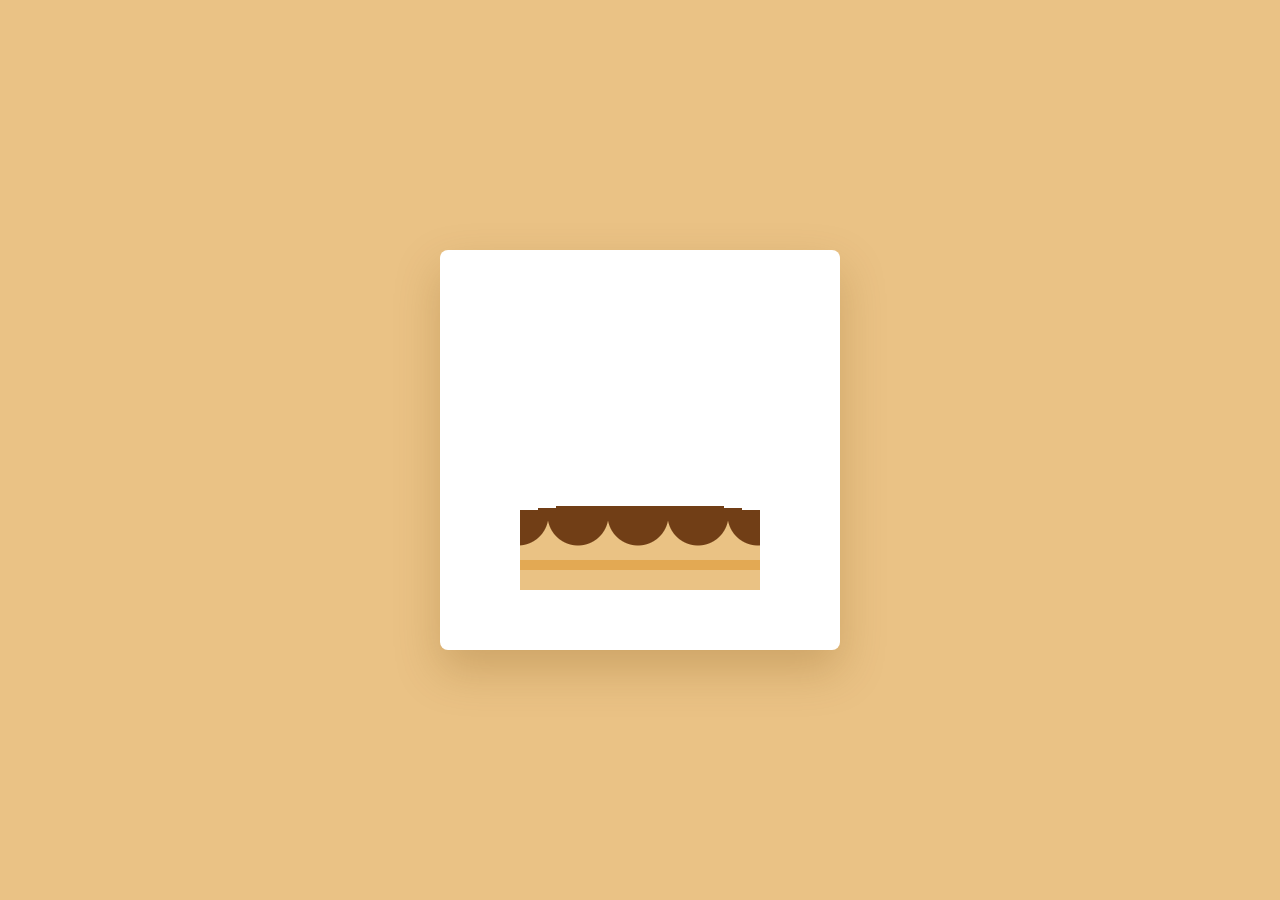
<file: index.html>
<!DOCTYPE html>
<html lang="en">
  <head>
    <meta name="viewport" content="width=device-width, initial-scale=1.0" />
    <title>Cake Animation</title>
    <!-- Stylesheet -->
    <link rel="stylesheet" href="style.css" />
  </head>
  <body>
    <div class="container">
      <div class="cake">
        <div class="candle"></div>
        <div class="top-layer"></div>
        <div class="middle-layer"></div>
        <div class="bottom-layer"></div>
      </div>
    </div>
    <p class="message">Happy Birthday!</p>
  </body>
</html>
</file>
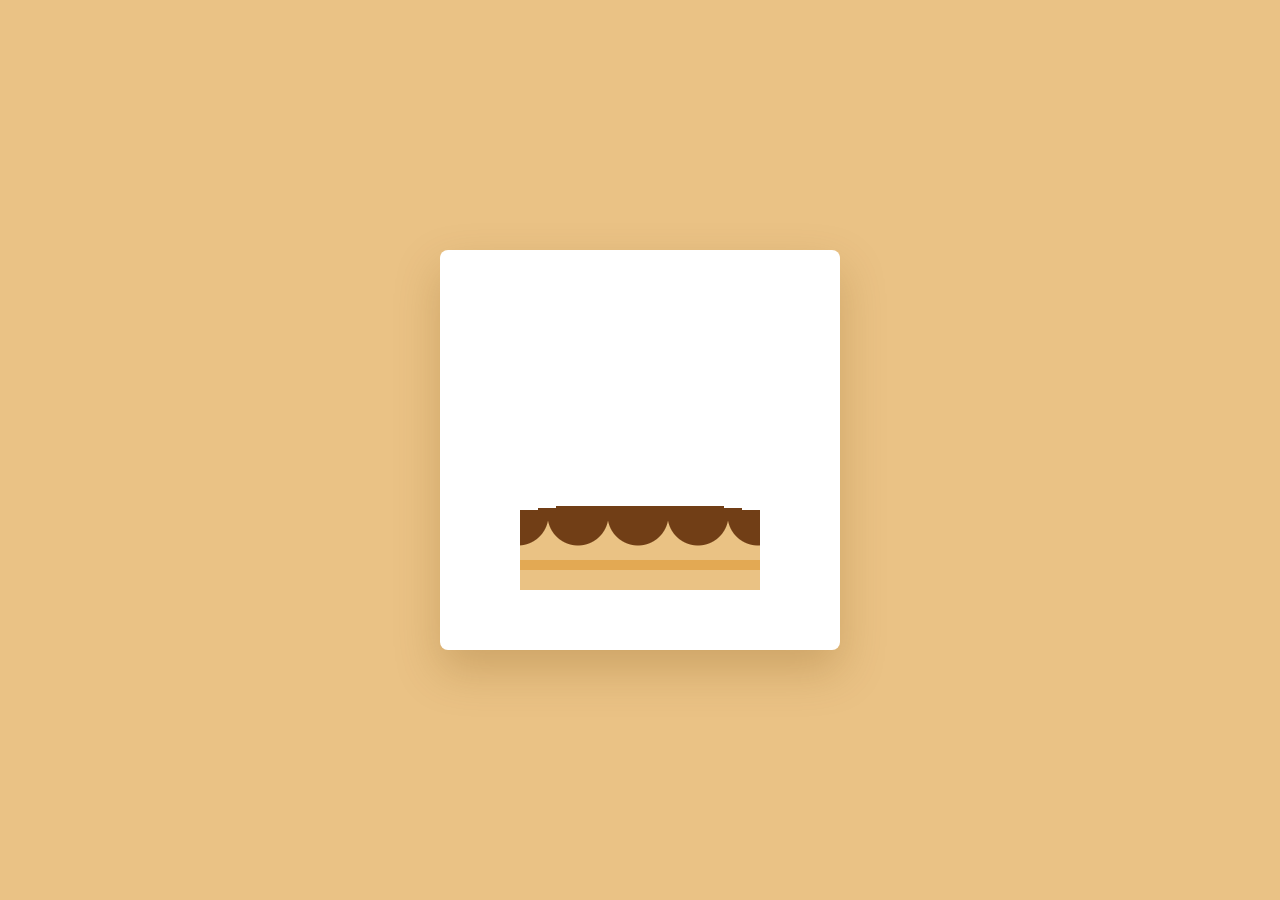
<file: cake.html>
<!DOCTYPE html>
<html lang="en">
  <head>
    <meta name="viewport" content="width=device-width, initial-scale=1.0" />
    <title>Cake Animation</title>
    <!-- Stylesheet -->
    <link rel="stylesheet" href="style.css" />
  </head>
  <body>
    <div class="container">
      <div class="cake">
        <div class="candle"></div>
        <div class="top-layer"></div>
        <div class="middle-layer"></div>
        <div class="bottom-layer"></div>
      </div>
    </div>
    <p class="message">Happy Birthday!</p>
  </body>
</html>
</file>
<file: style.css>
*,
*::before,
*::after {
  padding: 0;
  margin: 0;
  box-sizing: border-box;
}
body {
  background-color: #eac285;
}
.container {
  width: 400px;
  height: 400px;
  background-color: #ffffff;
  position: absolute;
  transform: translate(-50%, -50%);
  top: 50%;
  left: 50%;
  border-radius: 8px;
  box-shadow: 0 20px 45px rgba(120, 76, 10, 0.25);
}
.cake {
  width: 100%;
  position: absolute;
  bottom: 60px;
}
.bottom-layer,
.top-layer,
.middle-layer {
  height: 80px;
  width: 240px;
  position: relative;
  margin: auto;
  background-repeat: repeat;
  background-size: 100% 100%, 60px 100px;
  background-position: 28px 0;
  background-image: linear-gradient(
      transparent 50px,
      #e3a953 50px,
      #e3a953 60px,
      transparent 60px
    ),
    radial-gradient(circle at 30px 5px, #713e16 30px, #eac284 31px);
}
.middle-layer {
  transform: scale(0.85);
  top: 72px;
  animation: rise-1 2s forwards;
}
@keyframes rise-1 {
  100% {
    top: 7px;
  }
}
.top-layer {
  transform: scale(0.7);
  top: 144px;
  animation: rise-2 2s 2s forwards;
}
@keyframes rise-2 {
  100% {
    top: 26px;
  }
}
.candle {
  background: repeating-linear-gradient(
    45deg,
    #fd3018 0,
    #fd3018 5px,
    #ffa89e 5px,
    #ffa89e 10px
  );
  height: 45px;
  width: 15px;
  position: absolute;
  margin: auto;
  left: 0;
  right: 0;
  bottom: 0;
  animation: rise-3 1s 4s forwards;
}
@keyframes rise-3 {
  100% {
    bottom: 202px;
  }
}
.candle:after {
  content: "";
  position: absolute;
  height: 16px;
  width: 16px;
  background-color: #ffee54;
  border-radius: 0 50% 50% 50%;
  transform: scale(0) rotate(45deg);
  bottom: 50px;
  left: -0.5px;
  animation: flame 1.5s 5s forwards;
}
@keyframes flame {
  100% {
    transform: scale(1) rotate(45deg);
  }
}
.message {
  position: absolute;
  top: 20px;
  left: 50%;
  transform: translateX(-50%);
  font-size: 40px;
  font-weight: bold;
  color: #713e16;
  text-align: center;
  animation: fadeIn 2s 6s forwards;
  opacity: 0;
}
@keyframes fadeIn {
  100% {
    opacity: 1;
  }

}
</file>
